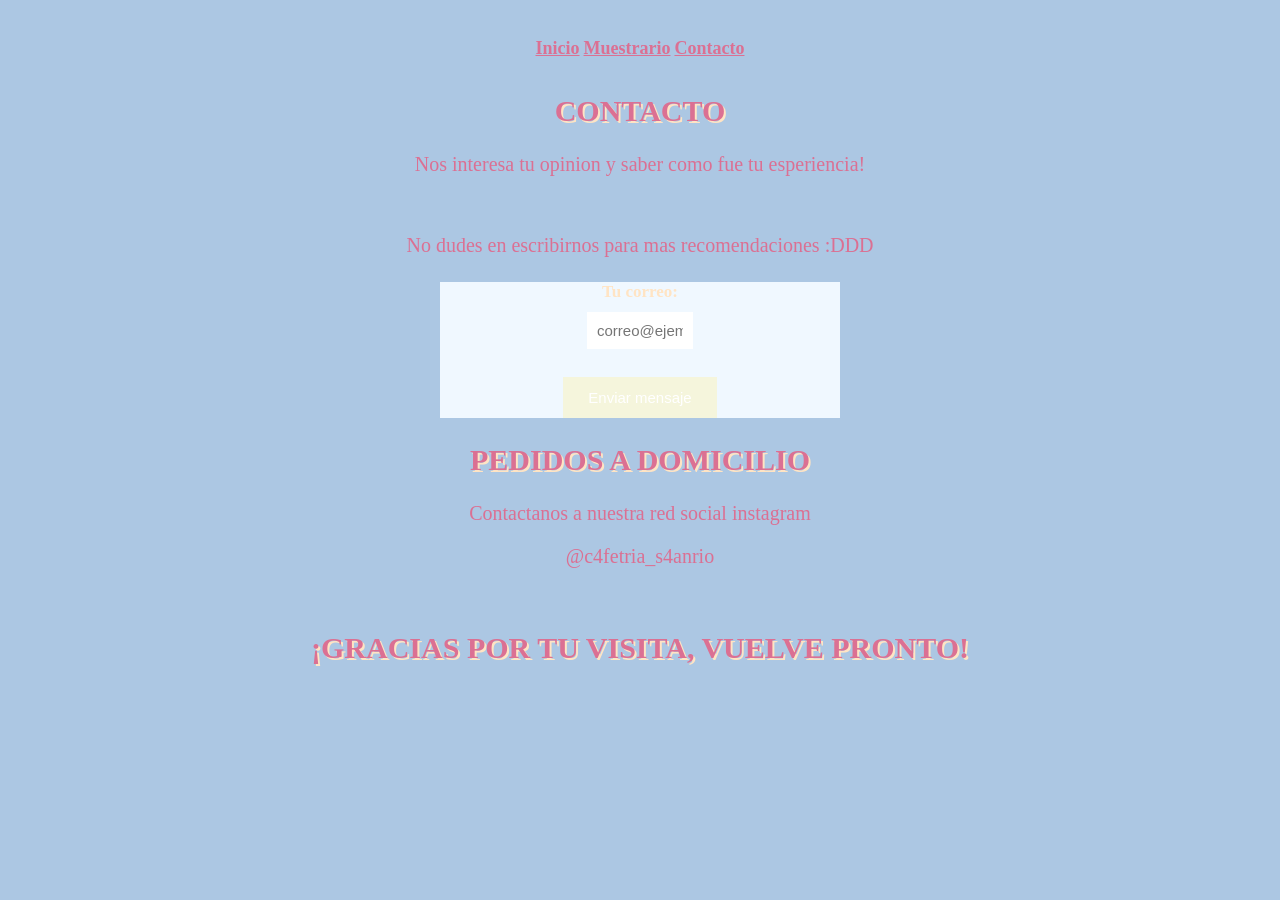
<file: contacto.html>
<!DOCTYPE html>
<html lang="en">
<head>
    <meta charset="UTF-8">
    <meta name="viewport" content="width=device-width, initial-scale=1.0">
    <title>Document</title>
    <link rel="stylesheet" href="estilo.css">
</head>
<body>
    <nav>
        <a href="index.html">Inicio</a>
        <a href="muestrario.html">Muestrario</a>
        <a href="contacto.html">Contacto</a>
    </nav>
    <h1> CONTACTO</h1>
    <P>Nos interesa tu opinion y saber como fue tu esperiencia!</P><br>
    <P>No dudes en escribirnos para mas recomendaciones :DDD</P>
  <form>
            <label>Tu correo:</label><br>
            <input type="text" placeholder="correo@ejemplo.com"><br><br>
            <input type="submit" value="Enviar mensaje">
        </form>
        <h1>PEDIDOS A DOMICILIO</h1>
        <P>Contactanos a nuestra red social instagram</P>
        <p>@c4fetria_s4anrio</p><br>

        <h1>¡GRACIAS POR TU VISITA, VUELVE PRONTO!</h1>
        
</body>
</html>
</file>
<file: estilo.css>
body {
    background-color: rgb(172, 199, 227);
    font-family: 'Times New Roman', Times, serif;
    color: palevioletred;
    text-align: center;
    padding: 20px;
}
nav{
    padding: 10px;
    margin-bottom: 25px;
    border-bottom: 3px
}
nav a{
    color: palevioletred;
    text-decoration: underline;
    font-size: 18px;
    font-weight: bold;
    margin: 15px auto;
}
nav a{
    color: palevioletred;
    text-decoration: underline;
}
h1{
    color: palevioletred;
    font-family: 'Times New Roman', Times, serif; 
    font-size: 30px;
    text-align: center;
    text-shadow: 2px 2px bisque;
    border-bottom: 3px;
    margin: 25px auto;
    display: table;
}
h2{
    color: purple;
    text-align: center;
    font-size: 25px;
   padding-bottom: 10px;
   display: table;
   margin: 20px auto;
}
h3{
    color: rgb(138, 108, 179);
    font-size: 20px;
}
p{
    color: palevioletred;
    font-size: 20px;
    line-height: normal;
    text-align: center;
}
img{
    margin: 20px auto;
    max-width: 100%;
    height: auto;
}
.cafes,
.Postres,
.Comida{
    display: flex;
    justify-content: center;
    align-items: center;
    flex-wrap: wrap;
    gap: 35px;
    margin: 25px;
    padding-top: 2px;
    text-align: center;
}
.cafes>div,
.Postres>div,
.Comida>div{
    width: 250px;
    padding: 10px;
    text-align: center;
}
.cafes p:nth-of-type(2),
.Postres  p:nth-of-type(2),
.Comida  p:nth-of-type(2){
    color: beige;
    font-weight: bold;
    font-size: 20px;
}
form{
    background-color: aliceblue;
    padding: 25x;
    max-width: 400px;
    margin: 25px auto;
}
label{
    color: bisque;
    font-weight: bold;
    font-size: 17px;
}
input[type="text"],
input[type="email"]{
    padding: 10px;
    width: 86px;
    border: 1px;
    font-size: 15px;
    margin: 10px;
}
input[type="submit"]{
    background-color: beige;
    color: white;
    padding: 12px 25px;
    border: none;
    font-size: 15px;
    cursor: pointer;
}
input[type="submit"]:hover{
    background-color: bisque;
}
footer{
    padding: 20px;
    margin-top: 30px;
    border-top: 2px;
}
</file>
